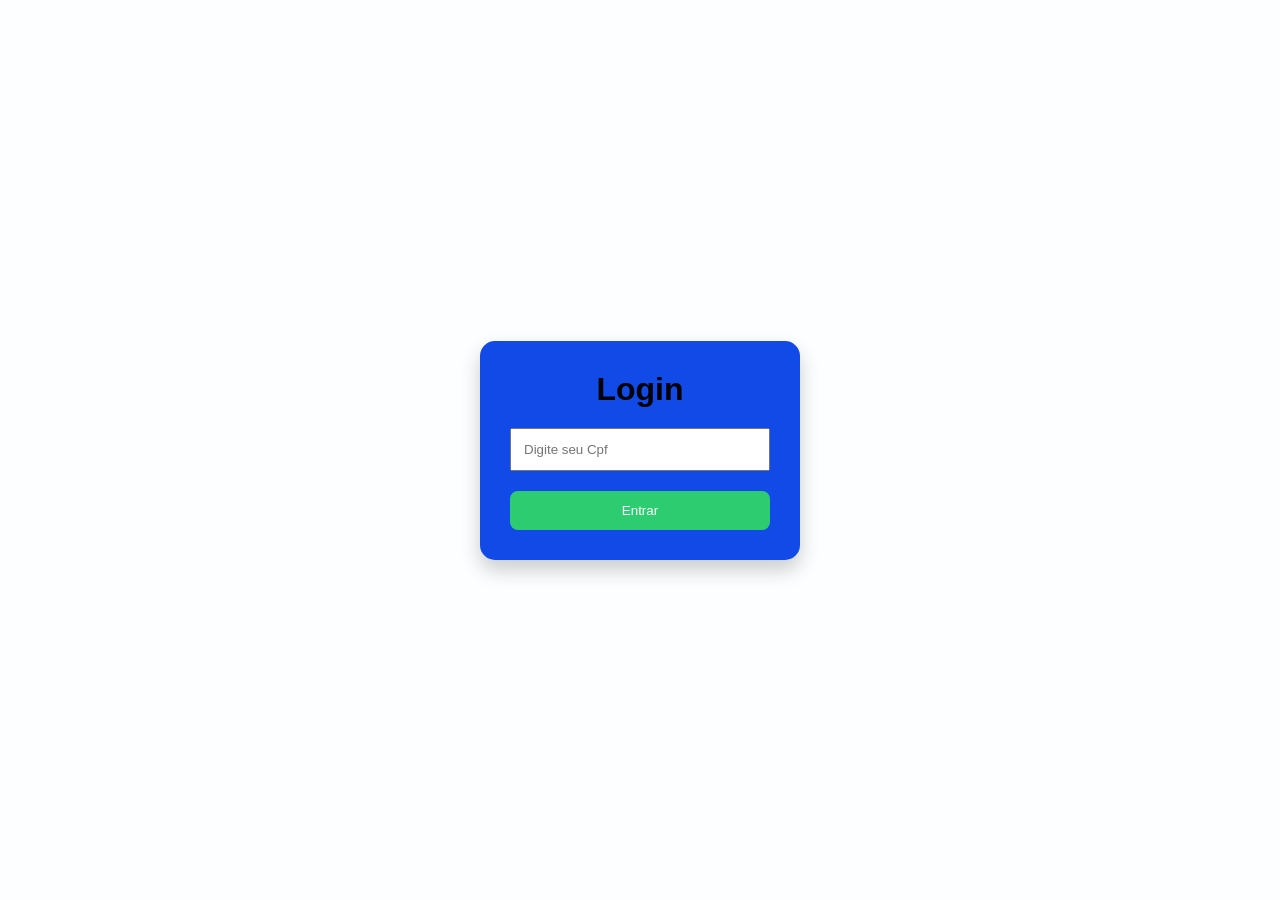
<file: index.html>
<!DOCTYPE html>
<html lang="pt-BR">
<head>
    <meta charset="UTF-8">
    <meta name="viewport" content="width=device-width, initial-scale=1.0">
    <title>Meu Primeiro PWA</title>

    <link rel="stylesheet" href="style.css">
    <link rel="manifest" href="manifest.json">
</head>

<body>

<div class="card">

<h1>Login</h1>

<input
type="text"
id="nome"
placeholder="Digite seu Cpf">

<button onclick="entrar()">

Entrar

</button>

</div>

<script src="script.js"></script>

</body>
</html>
</file>
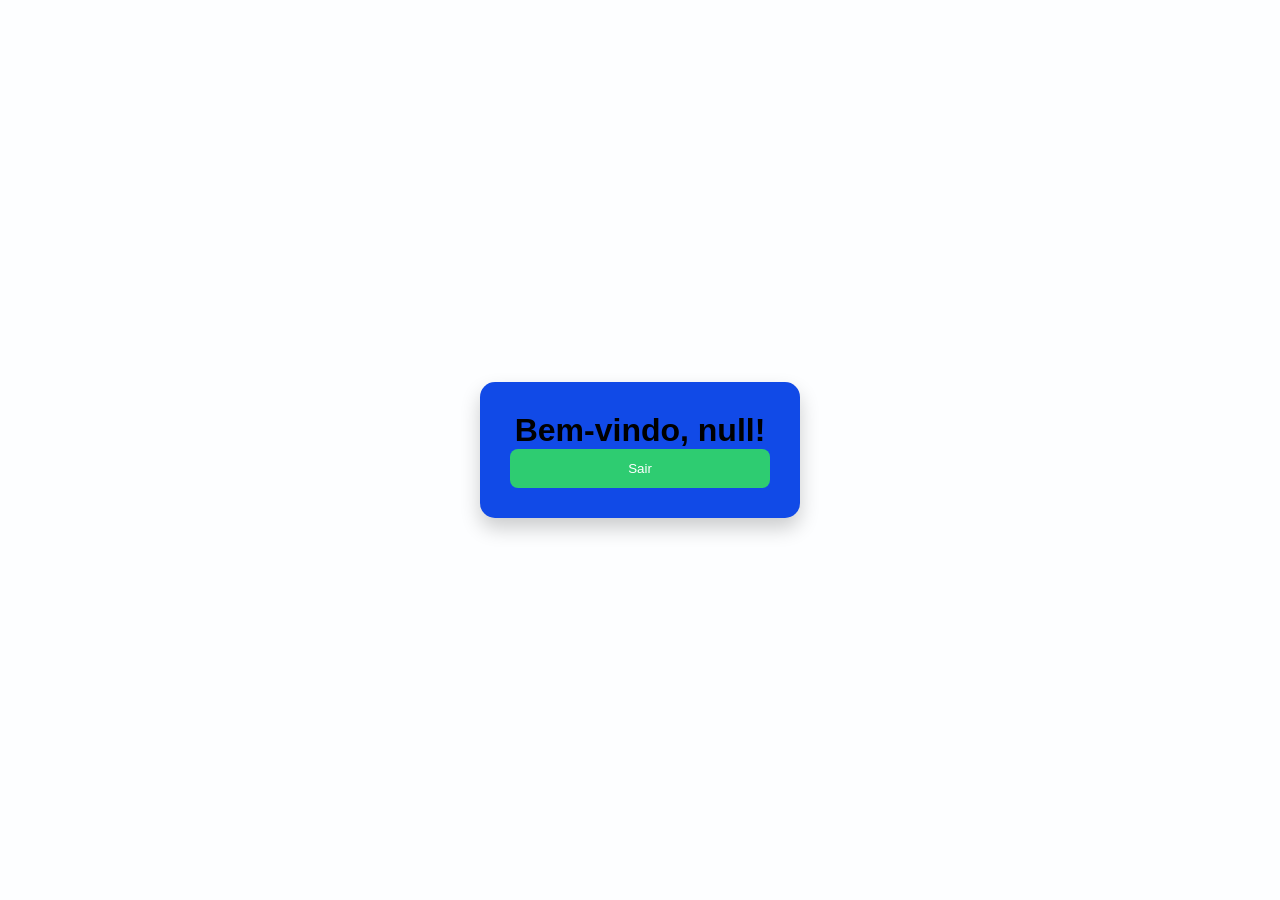
<file: usuario.html>
<!DOCTYPE html>
<html lang="pt-BR">
<head>

<meta charset="UTF-8">

<title>Usuário</title>

<link rel="stylesheet" href="style.css">

</head>

<body>

<div class="card">

<h1 id="mensagem"></h1>

<button onclick="sair()">

Sair

</button>

</div>

<script src="script.js"></script>

</body>
</html>
</file>
<file: style.css>
*{
margin:0;
padding:0;
box-sizing:border-box;
font-family:Arial;
}

body{

display:flex;

justify-content:center;

align-items:center;

height:100vh;

background:#fdfeff;

}

.card{

width:320px;

background:rgb(17, 74, 231);

padding:30px;

border-radius:15px;

text-align:center;

box-shadow:0 10px 20px rgba(0,0,0,.2);

}

input{

width:100%;

padding:12px;

margin:20px 0;

}

button{

width:100%;

padding:12px;

background:#2ecc71;

color:white;

border:none;

border-radius:8px;

cursor:pointer;

}
</file>
